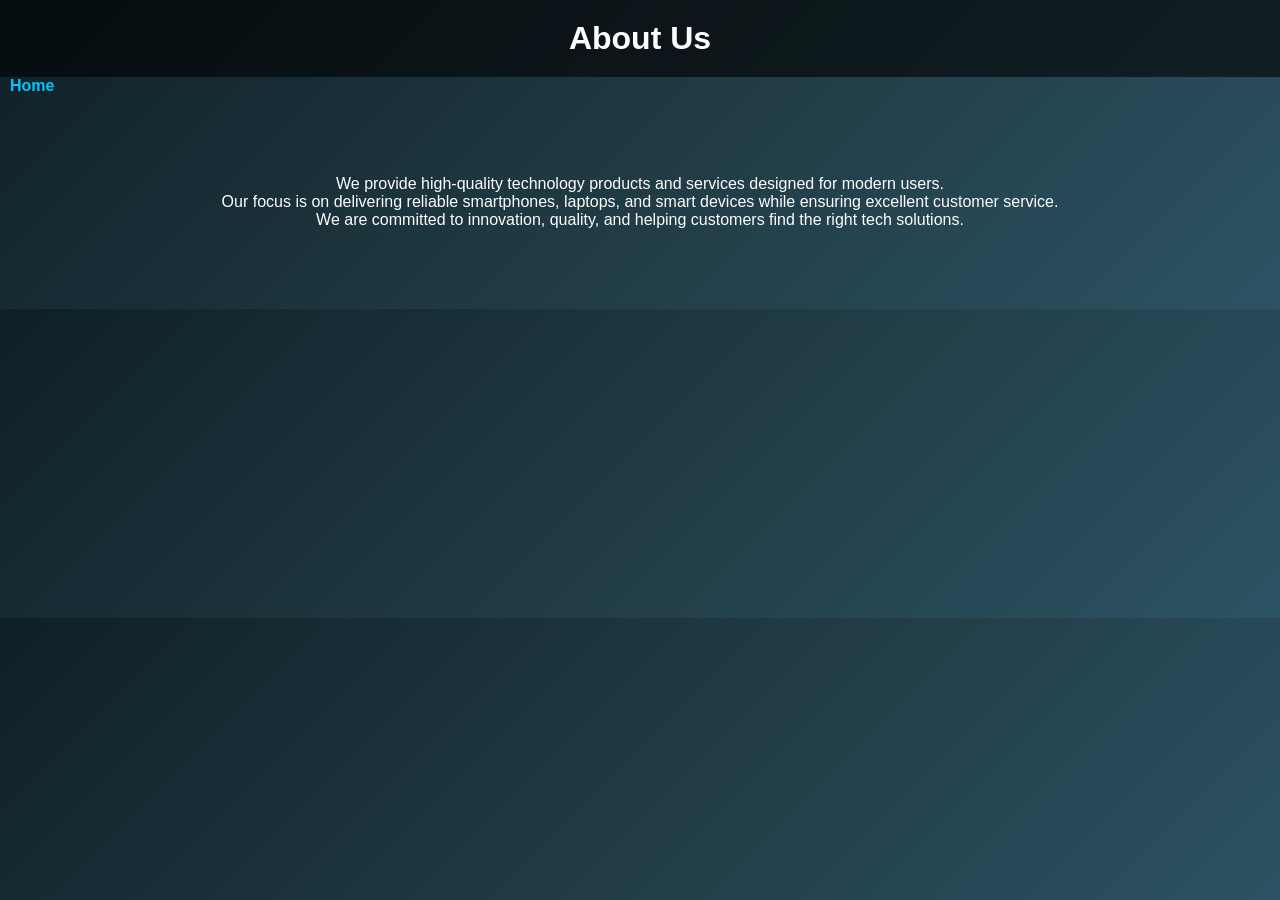
<file: Term Project/about.html>
<!DOCTYPE html>
<html>
<head>
<title>About</title>
<link rel="stylesheet" href="style.css">
</head>
<body>
<header><h1>About Us</h1></header>
<nav> <a href="index.html">Home</a> </nav>
<section class="hero">
  <p>
    We provide high-quality technology products and services designed for modern users.
  </p>
  <p>
    Our focus is on delivering reliable smartphones, laptops, and smart devices while 
    ensuring excellent customer service.
  </p>
  <p>
    We are committed to innovation, quality, and helping customers find the right tech solutions.
  </p>
</section>
</body>
</html>
</file>
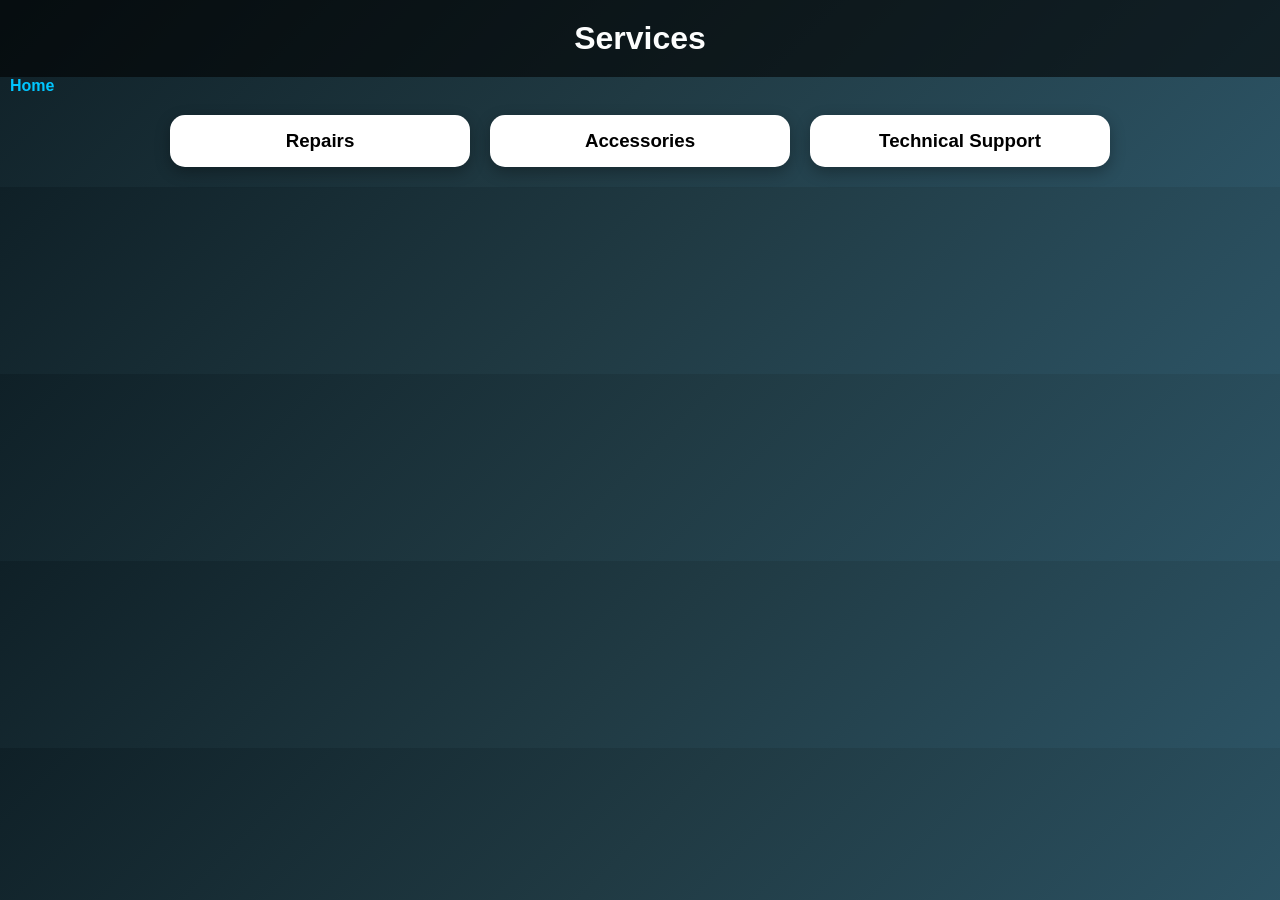
<file: Term Project/services.html>
<!DOCTYPE html>
<html>
<head>
<title>Services</title>
<link rel="stylesheet" href="style.css">
</head>
<body>
<header><h1>Services</h1></header>
<nav> <a href="index.html">Home</a> </nav>
<section class="cards">
<div class="card"><h3>Repairs</h3></div>
<div class="card"><h3>Accessories</h3></div>
<div class="card"><h3>Technical Support</h3></div>
</section>
</body>
</html>
</file>
<file: Term Project/style.css>
/* RESET */
* {
  margin: 0;
  padding: 0;
  box-sizing: border-box;
}

body {
  margin: 0;
  font-family: Arial, sans-serif;
  background: linear-gradient(135deg, #0f2027, #203a43, #2c5364);
  color: rgb(252, 253, 253);
}

header {
  background: rgba(0,0,0,0.6);
  padding: 20px;
  text-align: center;
}

nav a {
  margin: 0 10px;
  color: #00c6ff;
  text-decoration: none;
  font-weight: bold;
}

.contact-form {
  display: flex;
  flex-direction: column;
  gap: 10px;
  width: 300px;
  margin: auto;
}

.hero {
  text-align: center;
  padding: 80px 20px;
}

.cards {
  display: flex;
  justify-content: center;
  gap: 20px;
  padding: 20px;
  flex-wrap: wrap;
}

.card {
  background: white;
  color: black;
  border-radius: 15px;
  width: 300px;
  text-align: center;
  padding: 15px;
  box-shadow: 0 5px 15px rgba(0,0,0,0.3);
  overflow: hidden; /* prevents image overflow */
}
.card img {
  width: 100%;
  height: 200px;
  object-fit: cover; 
  border-radius: 10px;
} 

footer {
  text-align: center;
  padding: 20px;
  background: rgba(0,0,0,0.7);
}

.contact-form {
  display: flex;
  flex-direction: column;
  gap: 10px;
  width: 300px;
  margin: auto;
}

.contact-form input {
  padding: 10px;
  border-radius: 8px;
  border: none;
}

.contact-form button {
  padding: 10px;
  border: none;
  background: #00c6ff;
  color: white;
  border-radius: 8px;
  cursor: pointer;
}

.contact-form button:hover {
  background: #0072ff;
}
</file>
